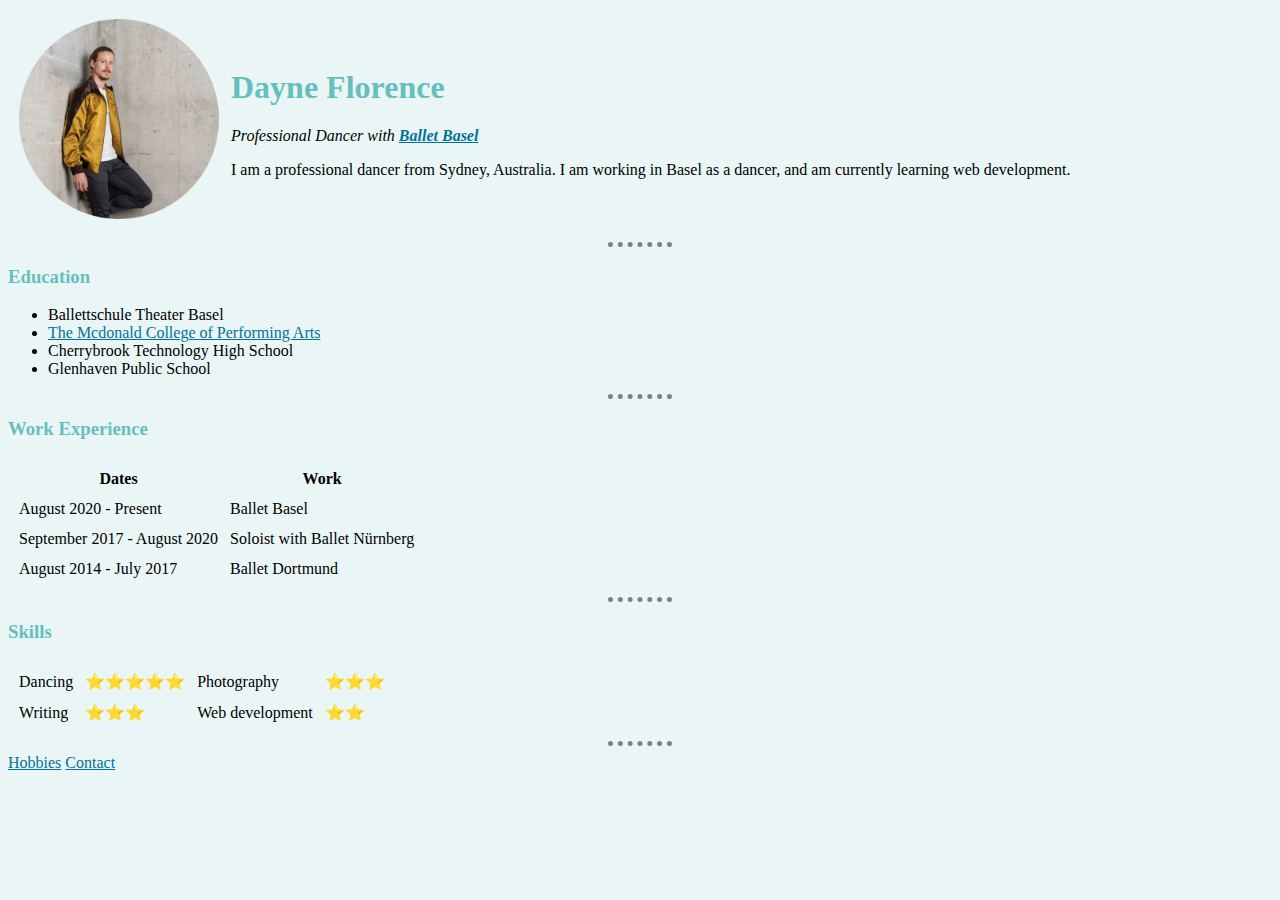
<file: index.html>
<!DOCTYPE html>
<html lang="en" dir="ltr">

<head>
  <meta charset="utf-8">
  <title>Dayne's Website</title>
  <link rel="stylesheet" href="css/styles.css">

</head>

<body>
  <table cellspacing="10">
    <tr>
      <td><img src="images/dayne.png" alt="Dayne Florence profile picture" height="200" width="200"></td>
      <td>
        <h1>Dayne Florence</h1>
        <p><em>Professional Dancer with <strong><a href="https://www.theater-basel.ch/en/ensembleteam/ballett">Ballet Basel</a></strong></em></p>

        <p>I am a professional dancer from Sydney, Australia. I am working in Basel as a dancer,
          and am currently learning web development.
        </p>
      </td>
    </tr>
  </table>


  <hr>
  <h3>Education</h3>
  <ul>
    <li>Ballettschule Theater Basel</li>
    <li><a href="https://www.mcdonald.nsw.edu.au/">The Mcdonald College of Performing Arts</a></li>
    <li>Cherrybrook Technology High School</li>
    <li>Glenhaven Public School</li>
  </ul>
  <hr>
  <h3>Work Experience</h3>
  <table cellspacing="10px">
    <thead>
      <tr>
        <th>Dates</th>
        <th>Work</th>
      </tr>
    </thead>
    <tbody>
      <tr>
        <td>August 2020 - Present</td>
        <td>Ballet Basel</td>
      </tr>
      <tr>
        <td>September 2017 - August 2020</td>
        <td>Soloist with Ballet Nürnberg</td>
      </tr>
      <tr>
        <td>August 2014 - July 2017</td>
        <td>Ballet Dortmund</td>
      </tr>
    </tbody>

  </table>
  <hr>
  <h3>Skills</h3>

  <table cellspacing="10px">
    <tr>

      <td>Dancing</td>
      <td>⭐⭐⭐⭐⭐</td>
      <td>Photography</td>
      <td>⭐⭐⭐</td>
    </tr>

    <tr>
      <td>Writing</td>
      <td>⭐⭐⭐</td>
      <td>Web development</td>
      <td>⭐⭐</td>
    </tr>
  </table>

  <hr>
  <a href="hobbies.html">Hobbies</a>
  <a href="contact.html">Contact</a>


</body>

</html>
</file>
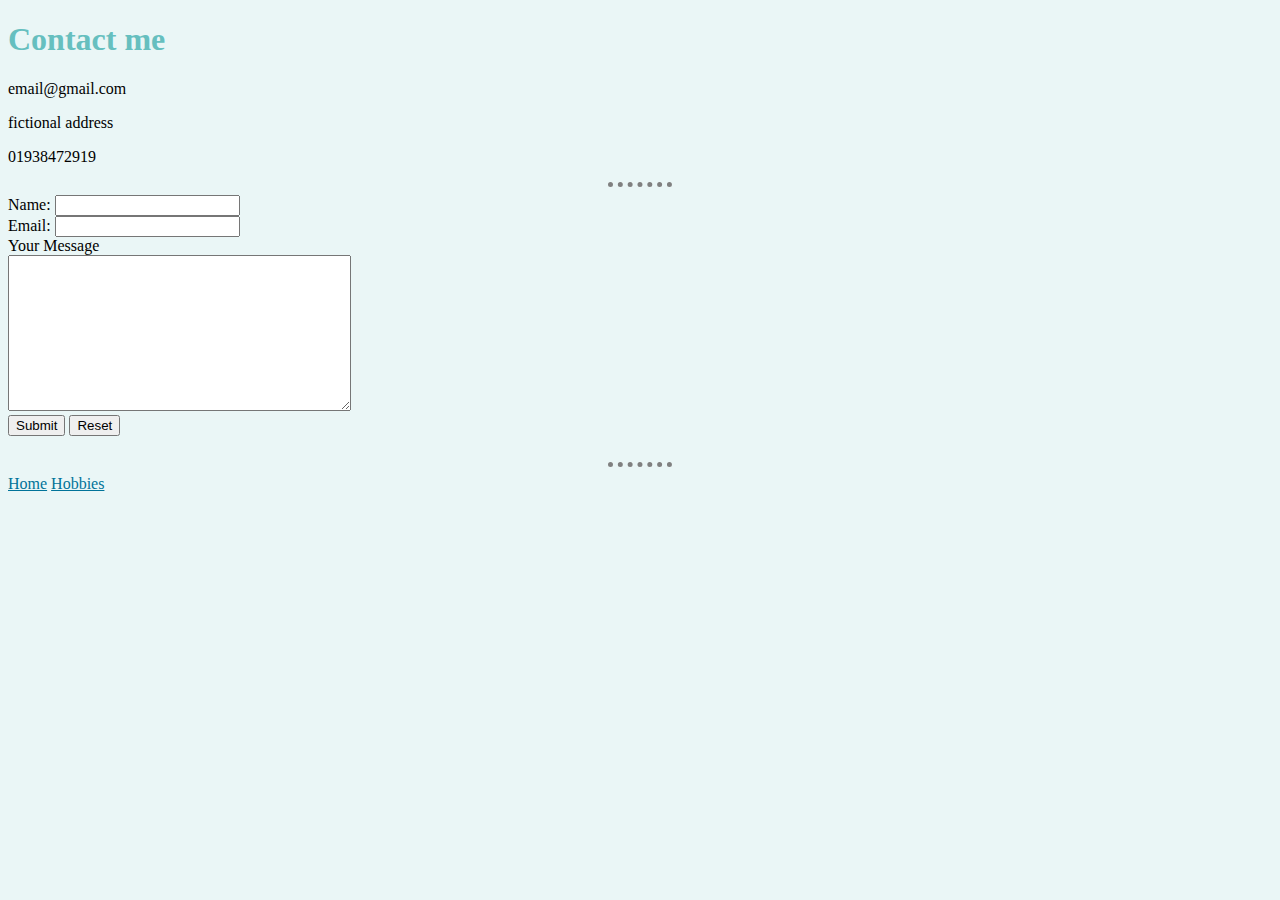
<file: contact.html>
<!DOCTYPE html>
<html lang="en" dir="ltr">

<head>
  <meta charset="utf-8">
  <title>Contact</title>
  <link rel="stylesheet" href="css/styles.css">
</head>

<body>
  <h1>Contact me</h1>
  <p>email@gmail.com</p>
  <p>fictional address</p>
  <p>01938472919</p>
  <hr>
  <form action="mailto:dayneflorence13@gmail.com" method="post" enctype="text/plain">
    <label>Name:</label>
    <input type="text" name="yourName" value="">
    <br>
    <label>Email:</label>
    <input type="email" name="yourEmail" value="">
    <br>
    <label>Your Message</label>
    <br>
    <textarea name="yourMessage" rows="10" cols="40"></textarea>
    <br>
    <input type="submit" name="">
    <input type="reset" name="" value="Reset">

  </form>
  <br>
  <hr>
  <a href="index.html">Home</a>
  <a href="hobbies.html">Hobbies</a>


</body>

</html>
</file>
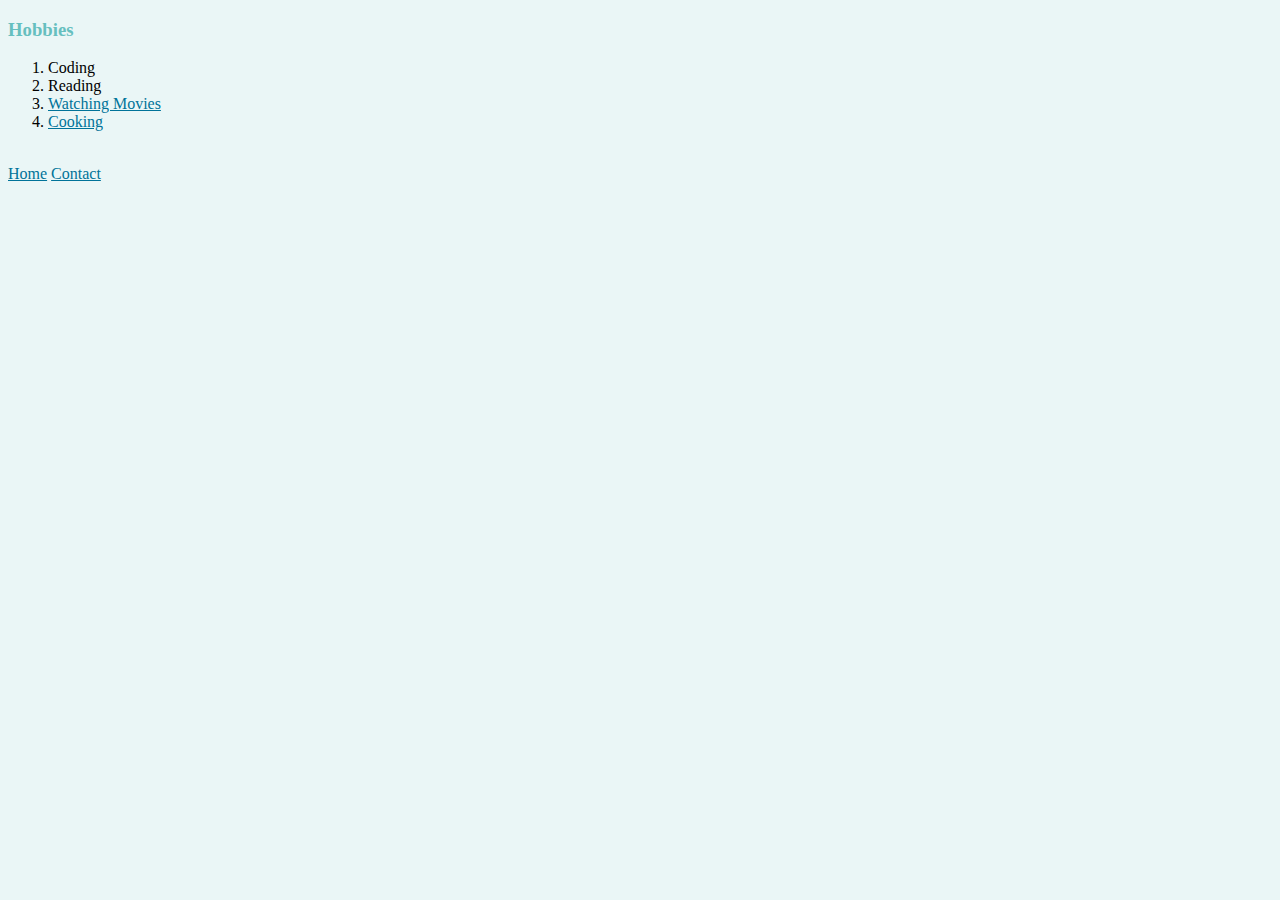
<file: hobbies.html>
<!DOCTYPE html>
<html lang="en" dir="ltr">

<head>
  <meta charset="utf-8">
  <title>Hobbies</title>
  <link rel="stylesheet" href="css/styles.css">
</head>

<body>
  <h3>Hobbies</h3>
  <ol>
    <li>Coding</li>
    <li>Reading</li>
    <li><a href="https:/www.netflix.com/">Watching Movies</a></li>
    <li><a href="https://cdn.vox-cdn.com/thumbor/JO_AEz2FsVvFt210nAgrfNOAaqY=/0x396:5500x3276/fit-in/1200x630/cdn.vox-cdn.com/uploads/chorus_asset/file/19834556/GettyImages_849177432.jpg">Cooking</a></li>
  </ol>
  <br>
  <a href="index.html">Home</a>
  <a href="contact.html">Contact</a>


</body>

</html>
</file>
<file: css/styles.css>
body {
  background-color: #eaf6f6;
}

hr {
  border-style: none;
  border-top-style: dotted;
  width: 5%;
  border-color: grey;
  border-width: 5px;
}

h1 {
  color: #66bfbf;
}

h3 {
  color: #66bfbf
}

a {
  color: #007399;
}
a:hover {
  color:gold;
}
</file>
